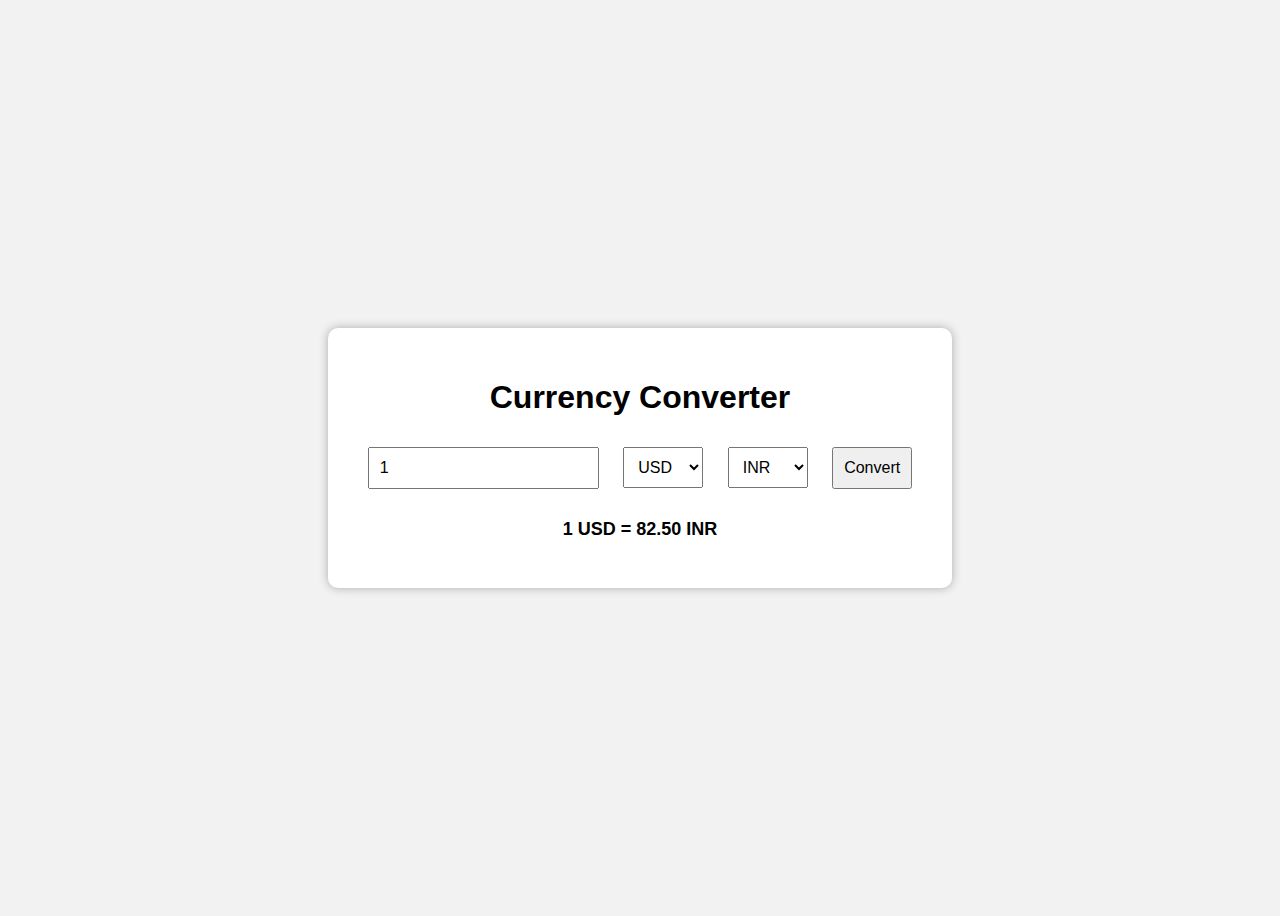
<file: currency converter/index.html>
<!DOCTYPE html>
<html lang="en">

<head>
    <meta charset="UTF-8">
    <meta name="viewport" content="width=device-width, initial-scale=1.0">
    <title>Currency Converter</title>
    <link rel="stylesheet" href="style.css">
</head>

<body>
    <div class="container">
        <h1>Currency Converter</h1>
        <div class="converter">
            <input type="number" id="amount" placeholder="Enter amount" value="1">

            <select id="from-currency">
                <!-- Options added by JS -->
            </select>

            <select id="to-currency">
                <!-- Options added by JS -->
            </select>

            <button id="convert-btn">Convert</button>
            <p id="result"></p>
        </div>
    </div>
    <script src="script.js"></script>
</body>

</html>
</file>
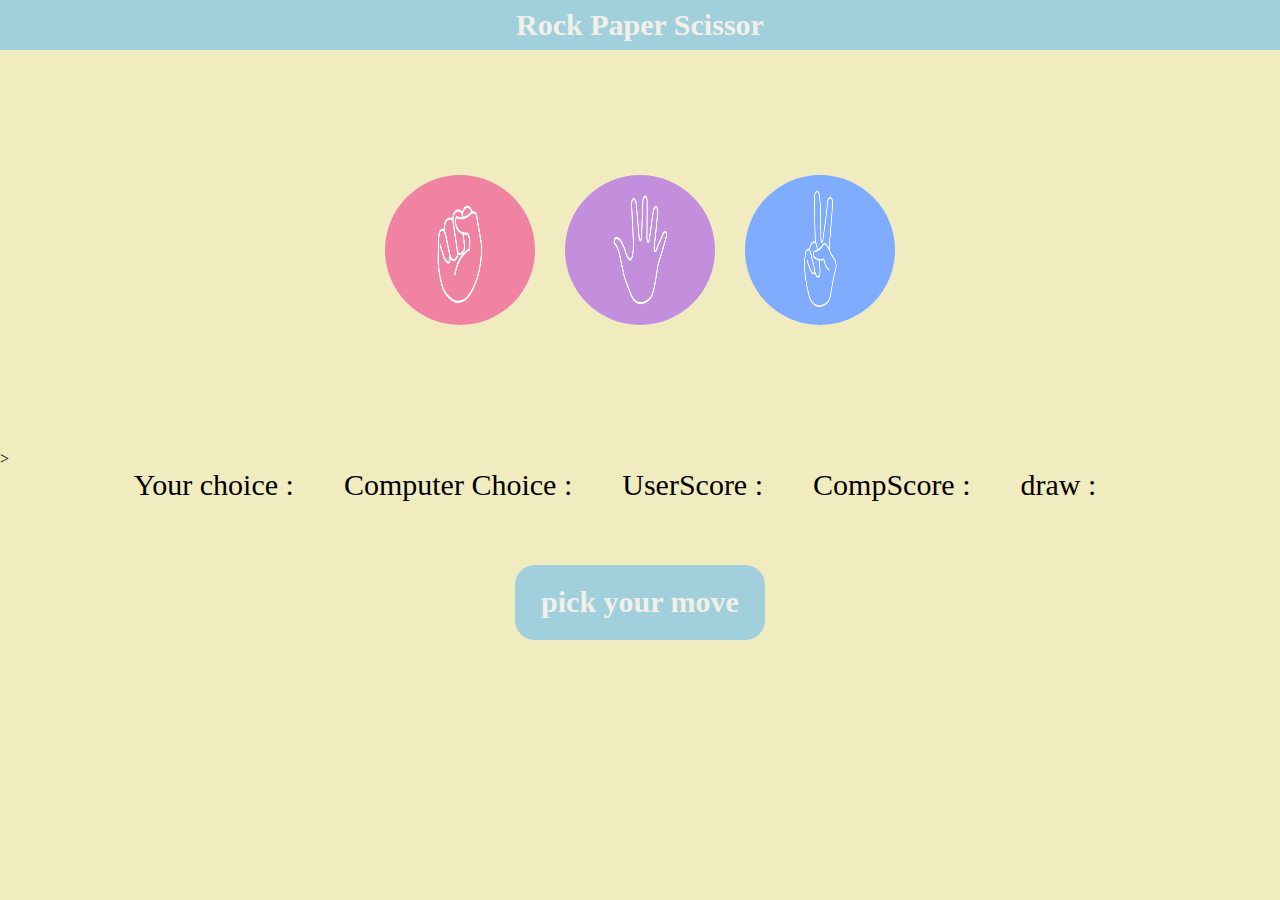
<file: Stone,Paper,Scissor Game/index.html>
<!DOCTYPE html>
<html lang="en">
<head>
    <meta charset="UTF-8">
    <meta name="viewport" content="width=device-width, initial-scale=1.0">
    <title>Roke,Paper,Scissor Game</title>
    <link rel="stylesheet" href="style.css">
</head>
<body>
    <DIV class="nav">Rock Paper Scissor</DIV>
    <DIV class="photoes">
        <div class="container" >
            <img id="Rock" class="img1" src="rock.png" alt="Rock">
            <img id="Paper" class="img2" src="paper.png" alt="Paper">
            <img id="Scissor" class="img3" src="scissors.png" alt="Scissor"></div>
      >
    </DIV>
    <DIV class="container4">
        <div id="yourChoice" class="container5">Your choice :</div>
        <div id="comChoice" class="container5">Computer Choice :</div>
        <div id="userScore" class="container5" >UserScore :</div>
        <div id="comScore" class="container5">CompScore :</div>
        <div id="draw" class="container5">draw :</div>
    </DIV>
    <div class="container3">
        <DIV class="container2">pick your move</DIV>
    </div>
    
</body>
<script src="index.js"></script>
</html>
</file>
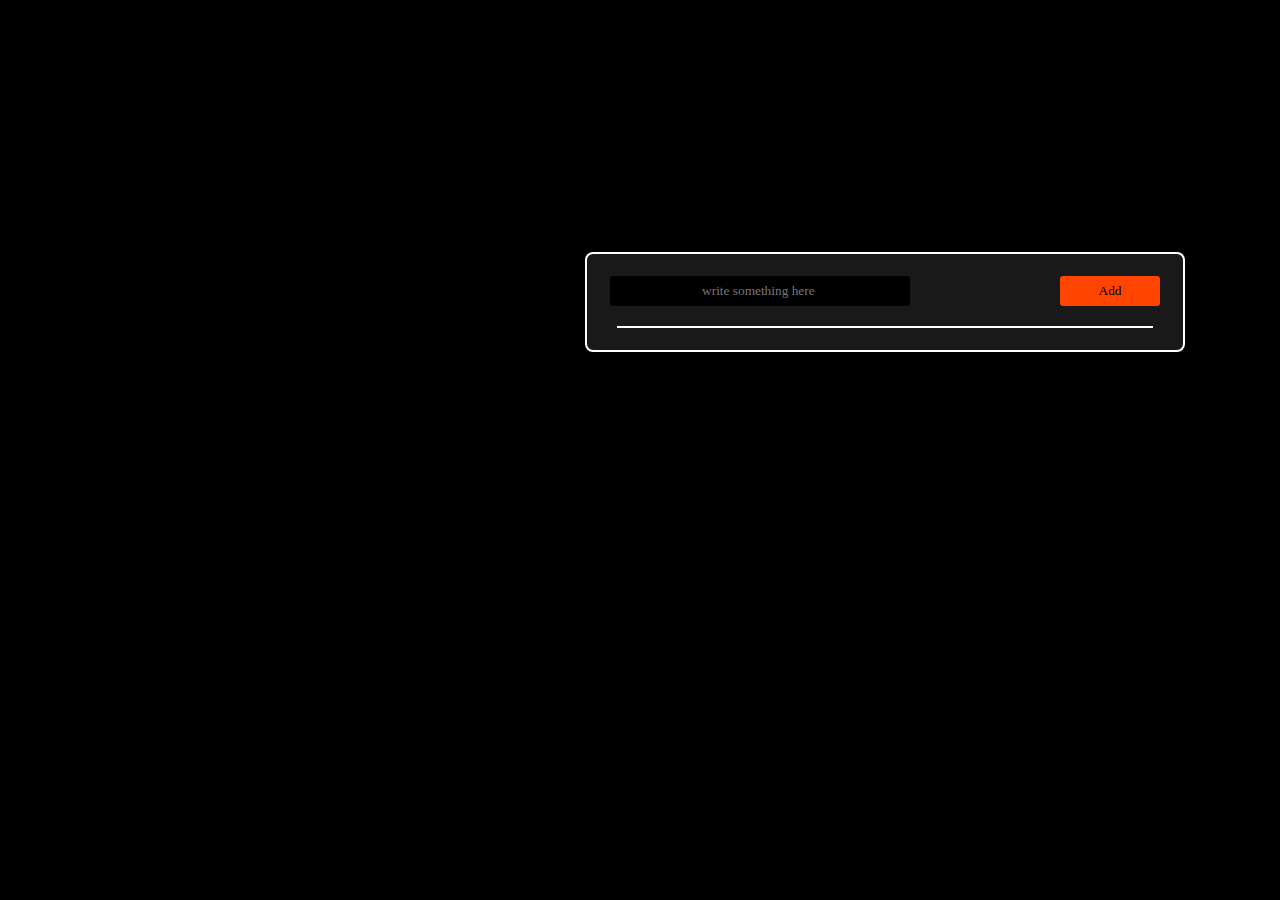
<file: to do list/index.html>
<!DOCTYPE html>
<html lang="en">

<head>
    <meta charset="UTF-8">
    <meta name="viewport" content="width=device-width, initial-scale=1.0">
    <title>To Do List</title>
    <link rel="stylesheet" href="style.css">
</head>

<body>
    <!-- div no 1 -->
    <div class="container">

        <div class="input">

            <input type="text" name="text" id="text" placeholder="write something here ">
            <button class="button">Add</button>
        </div>
        <div class="line"></div>
    </div>


    <!-- div no 2 for output -->
    <div class="outer"></div>
</body>
<script src="index.js"></script>

</html>
</file>
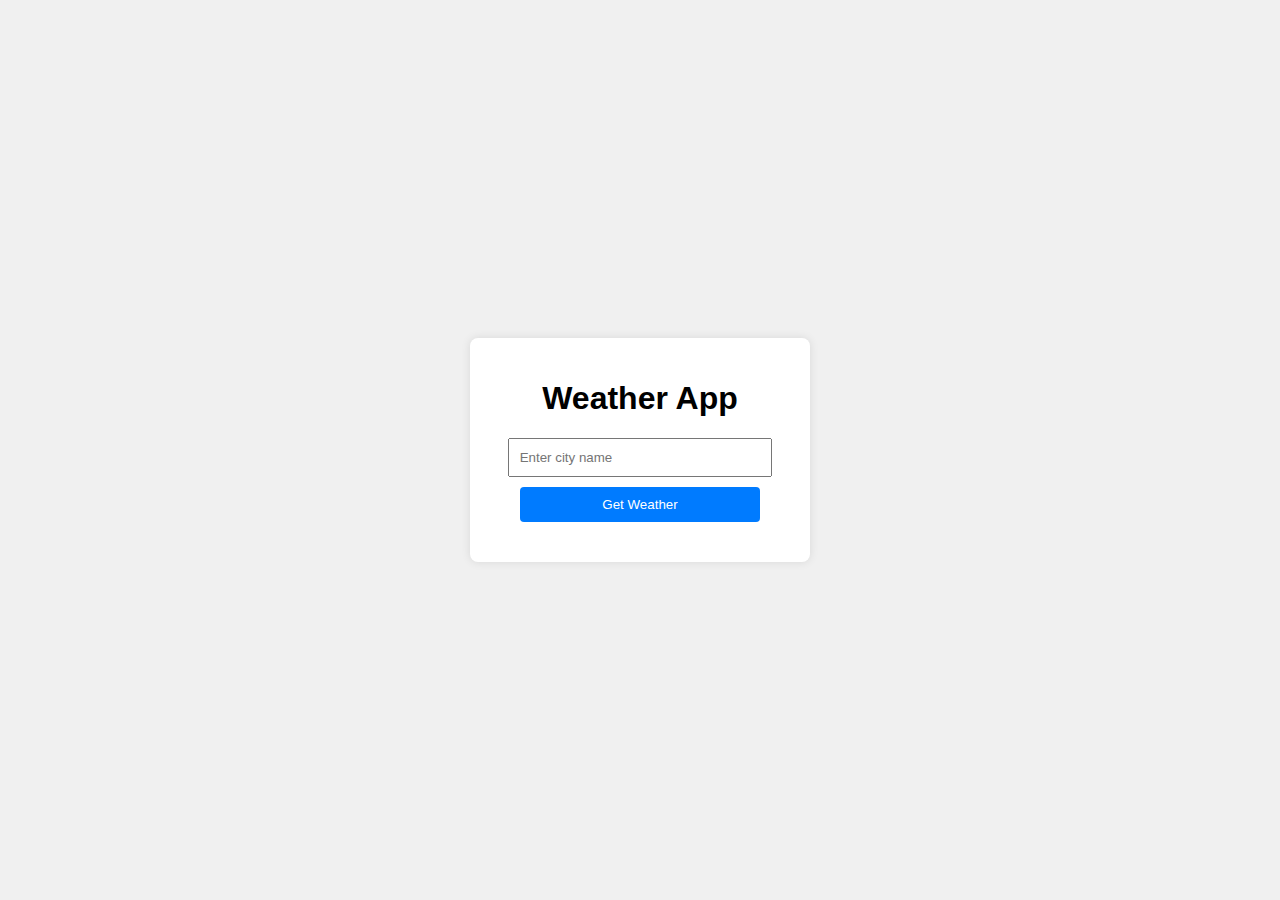
<file: wether forcast/index.html>
<!DOCTYPE html>
<html lang="en">
<head>
    <meta charset="UTF-8">
    <meta name="viewport" content="width=device-width, initial-scale=1.0">
    <title>Weather App</title>
    <link rel="stylesheet" href="styles.css">
    <link rel="stylesheet" href="">
</head>
<body>
    
    <div class="container">
        <h1>Weather App</h1>
        <input type="text" id="city" placeholder="Enter city name">
        <button id="getWeather">Get Weather</button>
        <div id="currentWeather" class="weather-info"></div>
        <div id="forecast" class="weather-info"></div>
    </div>
    <script src="script.js"></script>
</body>
</html>
</file>
<file: currency converter/style.css>
body {
    font-family: Arial, sans-serif;
    background-color: #f2f2f2;
    display: flex;
    justify-content: center;
    align-items: center;
    height: 100vh;
}

.container {
    background-color: white;
    padding: 30px;
    border-radius: 10px;
    box-shadow: 0px 0px 10px #aaa;
    text-align: center;
}

input, select, button {
    margin: 10px;
    padding: 10px;
    font-size: 16px;
}

button {
    cursor: pointer;
}

#result {
    margin-top: 20px;
    font-weight: bold;
    font-size: 18px;
}
</file>
<file: Stone,Paper,Scissor Game/style.css>
*{
    padding: 0;
    margin:0;
   background-color: #f1ecc0;
}
.nav{
   
    background-color: #a2cfdc;
    height: 50px;
    color: #F1F0E8;
    font-size: 30px;
    display: flex;
    justify-content: center;
    align-items: center;
    font-weight: 600;
    
}
.container{
    display: flex;
    justify-content: center;
    align-content: center;
    align-items: center;
    height: 400px;
}

.img1{
    height: 150px;
    width: 150px;
    border-radius: 50%;
    background-color: #F1F0E8;
    margin-right: 30px;
   
}
.img2{
    margin-right: 30px;
    height: 150px;
    width: 150px;
    border-radius: 50%;
    background-color: #F1F0E8;
    
}
.img3{
    height: 150px;
    width: 150px;
    border-radius: 50%;
    background-color: #F1F0E8;
   
}
.container3{
    display: flex;
    justify-content: center;
    align-content: center;
    align-items: center;
    height: 200px;
    
}

.container2{
    height: 75px;
    width: 250px;
    border-radius: 20px;
    color: #F1F0E8;
    background-color:#a2cfdc ;
    font-size: 30px;
    display: flex;
    justify-content: center;
    align-items: center;
    font-weight: 600;
}
    
.container4{
    display: flex;
    justify-content: center;
    align-items: center;
    font-size:30px;
}
.container5{
    margin-right: 50px;
}
</file>
<file: to do list/style.css>
*{
    margin: 0;
    padding: 0%;
    box-sizing: border-box;
    font-family: 'Times New Roman', Times, serif;
    &::-webkit-scrollbar{
        width: 10px;
        height: 10px;
        background: rgba(253, 89, 89, 0);
    }
    &::-webkit-scrollbar-thumb{
        background: orangered;
        border-radius: 10px;
    }
    &::-webkit-scrollbar-corner{
        display: none;
    }
    overflow-x: hidden;
}
.container{
    background-color: rgba(255, 255, 255, 0.098) ;
    height: 100px;
    width: 600px;
    display: flex;
    justify-content: center;
    align-items: center;
    flex-direction: column;
    border: solid 2px white;
    border-radius: 8px;
}
body{
    background: #000000;
    height: 100vh;
    width: 100vw;
    /* background-image: url('./sea-3352341_1280.jpg'); */
    /* display: flex; */
    padding-top: 28vh;
    padding-left: 65vh;
    /* justify-content: center; */
}
.input{
    display: flex;
    align-items: center;
}
input{
    width: 300px;
    height: 30px;
    background-color: black;
    color: rgb(255, 255, 255);
    border-radius: 3px;
    border: solid black;
    margin-right: 150px;
    /* margin-top: 20p */
    text-align: center;
    overflow: auto;
}
.button{
    height: 30px;
    width: 100px;
    background-color: rgb(255, 68, 0);
    border-radius: 3px;
    border: solid rgb(255, 68, 0);

}
.line{
    display: flex;
    height: 0;
    width: 90%;
    border: solid 0.5px white;
    margin-top: 20px;
    
}


.display{
    min-height: 100px;
    height: auto;
    width: 600px;
    background-color: rgba(255, 255, 255, 0.098);
    color: rgb(255, 255, 255);
    text-align: center;
    border: solid 2px white;
    border-radius: 8px; 
    background-color: rgba(255, 255, 255, 0.098) ;
    margin-top: 2px;
    display: flex;
    align-items: center;

}



.bellowbutton{
    height: 30px;
    width: 100px;
    background-color: rgb(255, 68, 0);
    border-radius: 3px;
    border: solid rgb(255, 68, 0);
    /* margin-bottom: 20px; */
    /* margin-left: 400px;
    margin-top: 30px; */
}

.task-data{
    width: 470px;
    padding: 25px ;
    text-align: start;
}
</file>
<file: wether forcast/styles.css>
body {
    font-family: Arial, sans-serif;
    background-color: #f0f0f0;
    display: flex;
    justify-content: center;
    align-items: center;
    height: 100vh;
    margin: 0;
}

.container {
    background-color: white;
    padding: 20px;
    border-radius: 8px;
    box-shadow: 0 0 10px rgba(0, 0, 0, 0.1);
    text-align: center;
}

input {
    padding: 10px;
    width: 80%;
    margin-bottom: 10px;
}

button {
    padding: 10px;
    width: 80%;
    background-color: #007BFF;
    color: white;
    border: none;
    border-radius: 4px;
    cursor: pointer;
}

button:hover {
    background-color: #0056b3;
}

.weather-info {
    margin-top: 20px;
}

.weather-info p {
    margin: 5px 0;
}
</file>
